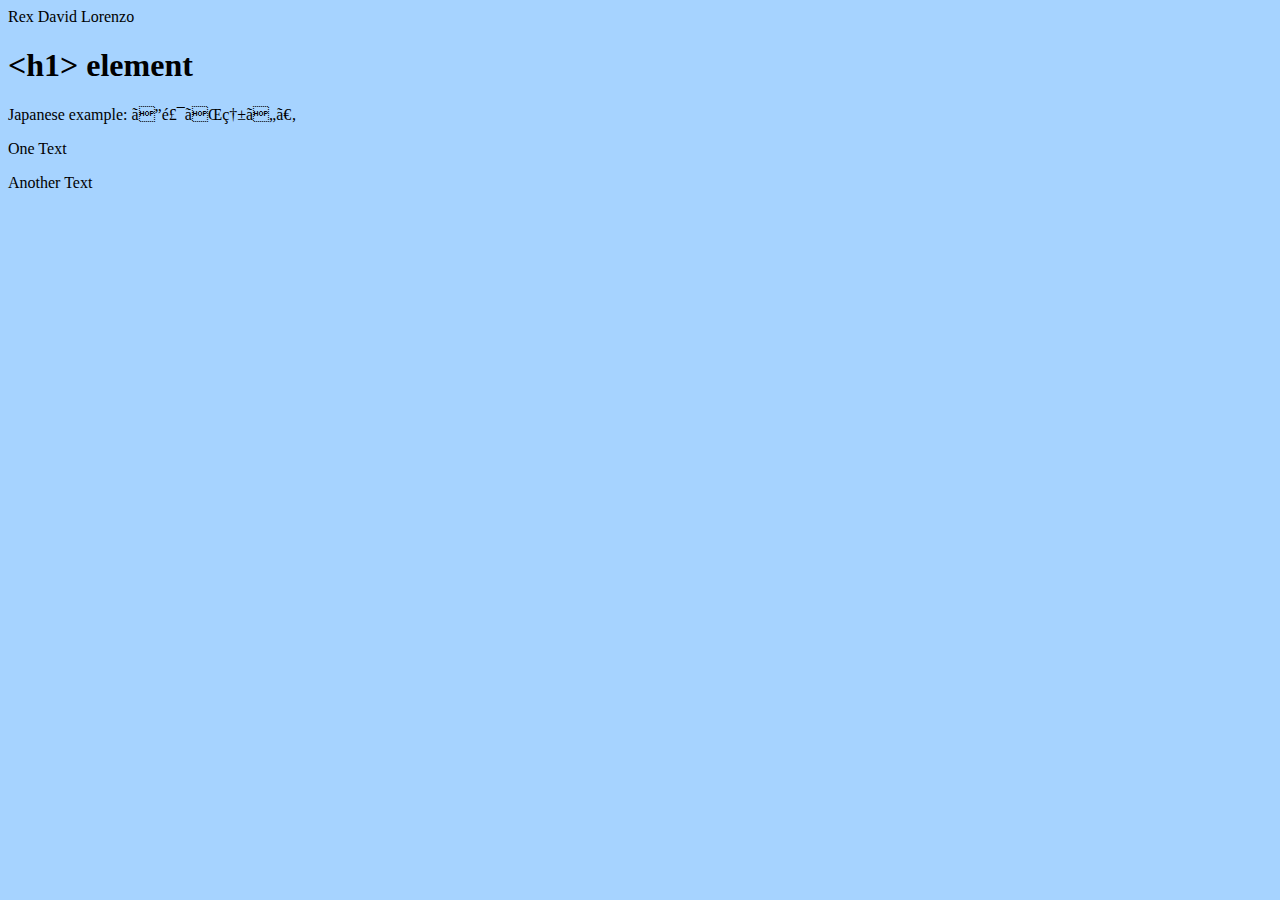
<file: title-example.html>
<!DOCTYPE html>
<html>
  <head>
    <meta charset="utc-8">
    <title>&lt;title&gt; element</title>
    <author>Rex David Lorenzo</author>
    <link rel="stylesheet" href="./style.css"/>
  </head>
  <body>
    <h1>&lt;h1&gt; element</h1>
    <p id="blue">Japanese example: ご飯が熱い。</p>
    <p class="smalltext">One Text</p>
    <p class="smalltext">Another Text</p>
  </body>
</html>
</file>
<file: style.css>
html {
	background-color: #A6D3FF;
	color: #000000;
	/*#2D567F;*/
}
ul {
	display: inline-block;

}
li {
	list-style: none;
}
/*
a {
  color: #E7F6FF;
}

a:visited {
  color: #B29164;
}
*/


#sample-projects li {
	float: left;
	padding: 10px;
	border-color: #85A8CC;
	background-color: #5AACFF;
}

#temp {
	font-size: 1em;
}

a:link { color: white;
}
a :visited { color: grey;
}
a :hover { color: yellow;
}
a :active { color: red;
}
</file>
